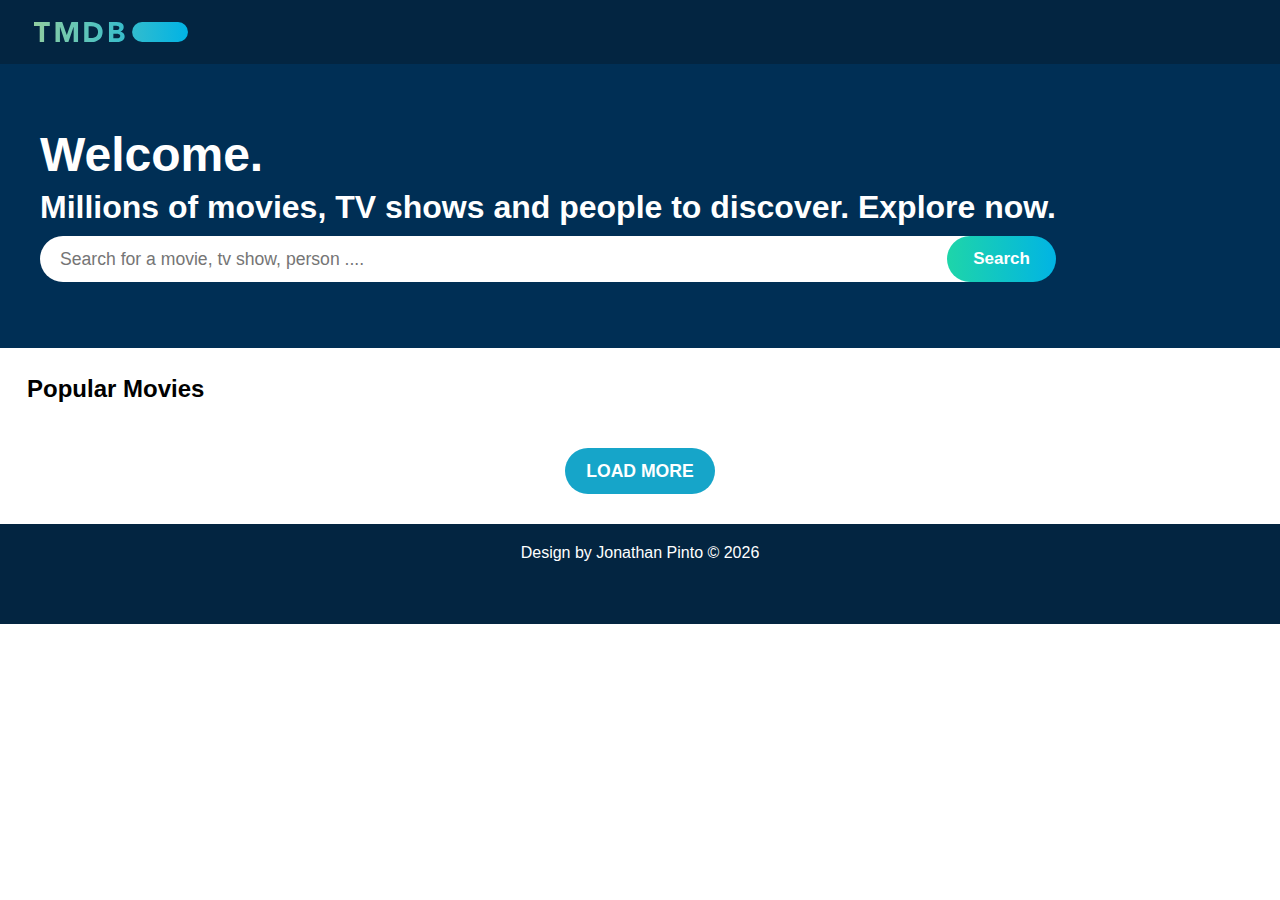
<file: index.html>
<!DOCTYPE html>
<html lang="en">
  <head>
    <meta charset="UTF-8" />
    <meta http-equiv="X-UA-Compatible" content="IE=edge" />
    <meta name="viewport" content="width=device-width, initial-scale=1.0" />
    <link rel="stylesheet" href="css/stryle.css" />
    <title>Trailers Movies</title>
    <link rel="shortcut icon" href="/assets/favicon.svg"/>
  </head>
  <body>
    <header class="header" id="header">
      <img
        class="header-logo"
        id="header-logo"
        src="/assets/logo.svg"
        alt="The Movie Database (TMDb)"
        width="154"
        height="20"
        onclick="window.location.href='index.html'"
      />
      <form class="form" id="form">
        <input class="header__search" type="text" placeholder="search" />
      </form>
    </header>

    <div class="welcome-banner">
      <div id="welcome-banner--texts">
        <h2 id="welcome-banner--title">Welcome.</h2>
        <h3 id="welcome-banner--text">
          Millions of movies, TV shows and people to discover. Explore now.
        </h3>
        <form class="form__banner" id="form__banner">
          <input
            id="form__banner-search"
            type="text"
            placeholder="Search for a movie, tv show, person ...."
          />
          <input class="button_banner" id="button_banner" type="submit" value="Search" />
        </form>
      </div>
    </div>
    <h2 id="popular-title" class="popular-title">Popular Movies</h2>
    <main class="movies-container" id="movies-container"></main>
    <div id="loadMore__container" class="loadMore__container">
      <button id="button_loadMore" class="button_loadMore">LOAD MORE</button>
    </div>
    <footer class="footer" id="footer"> <footer>
      
  </body>
  <script src="js/app.js" type="module"></script>
  <script src="js/loadMore.js" type="module"></script>
</html>
</file>
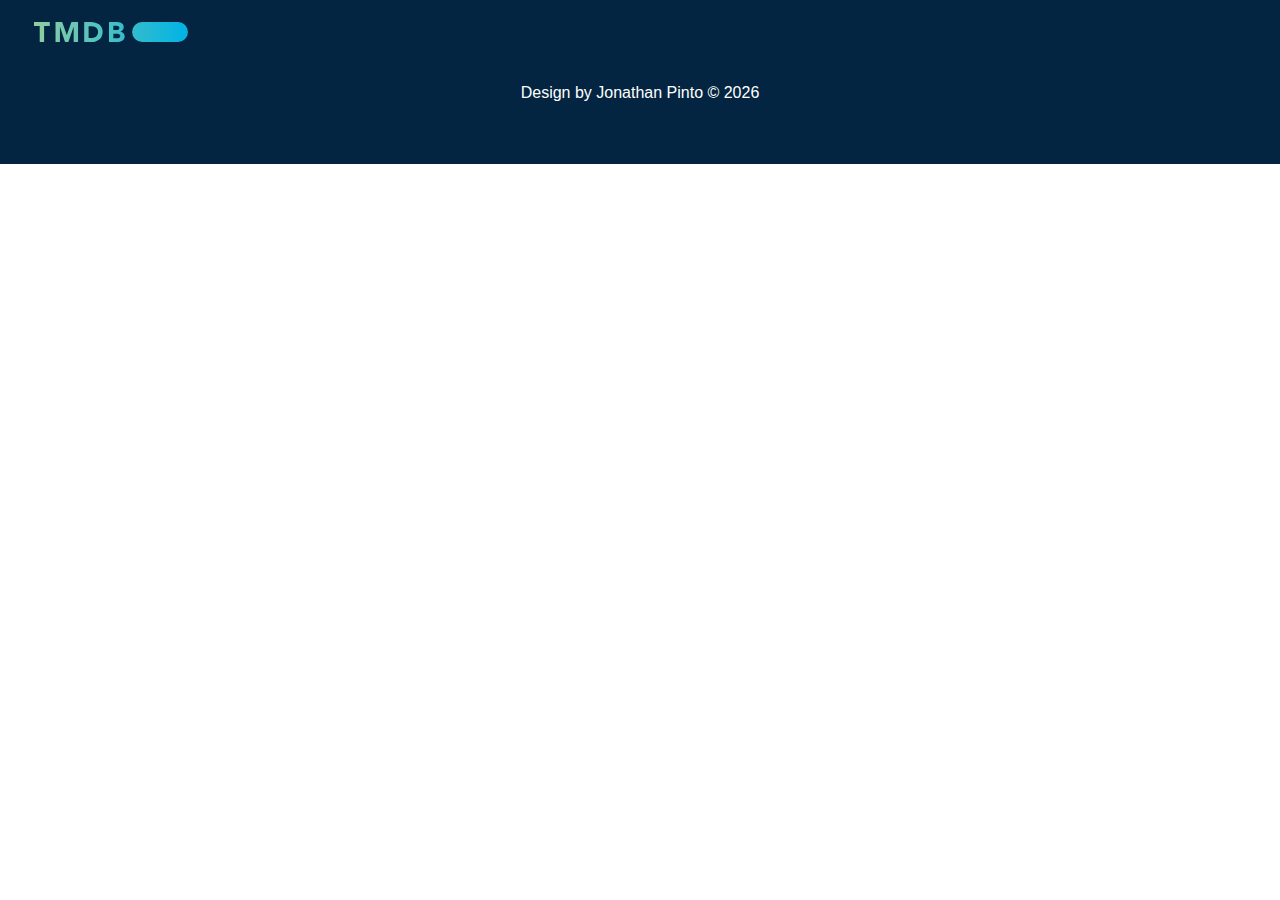
<file: movie.html>
<!DOCTYPE html>
<html lang="en">
  <head>
    <meta charset="UTF-8" />
    <meta http-equiv="X-UA-Compatible" content="IE=edge" />
    <meta name="viewport" content="width=device-width, initial-scale=1.0" />
    <link rel="stylesheet" href="css/stryle.css" />
    <title>Movie</title>
  </head>
  <body>
    <header class="header" id="header">
      <img
        class="header-logo"
        id="header-logo"
        src="/assets/logo.svg"
        alt="The Movie Database (TMDb)"
        width="154"
        height="20"
        onclick="window.location.href='index.html'"
      />
      <form class="form" id="form">
        <input class="header__search" type="text" placeholder="search" />
      </form>
    </header>
    <main class="movieSelected-container" id="movieSelected-container"></main>
    <section id="trailer-container"></section>
    <footer class="footer" id="footer"> <footer>
      
  </body>
  <script src="js/movie.js" type="module"></script>
</html>
</file>
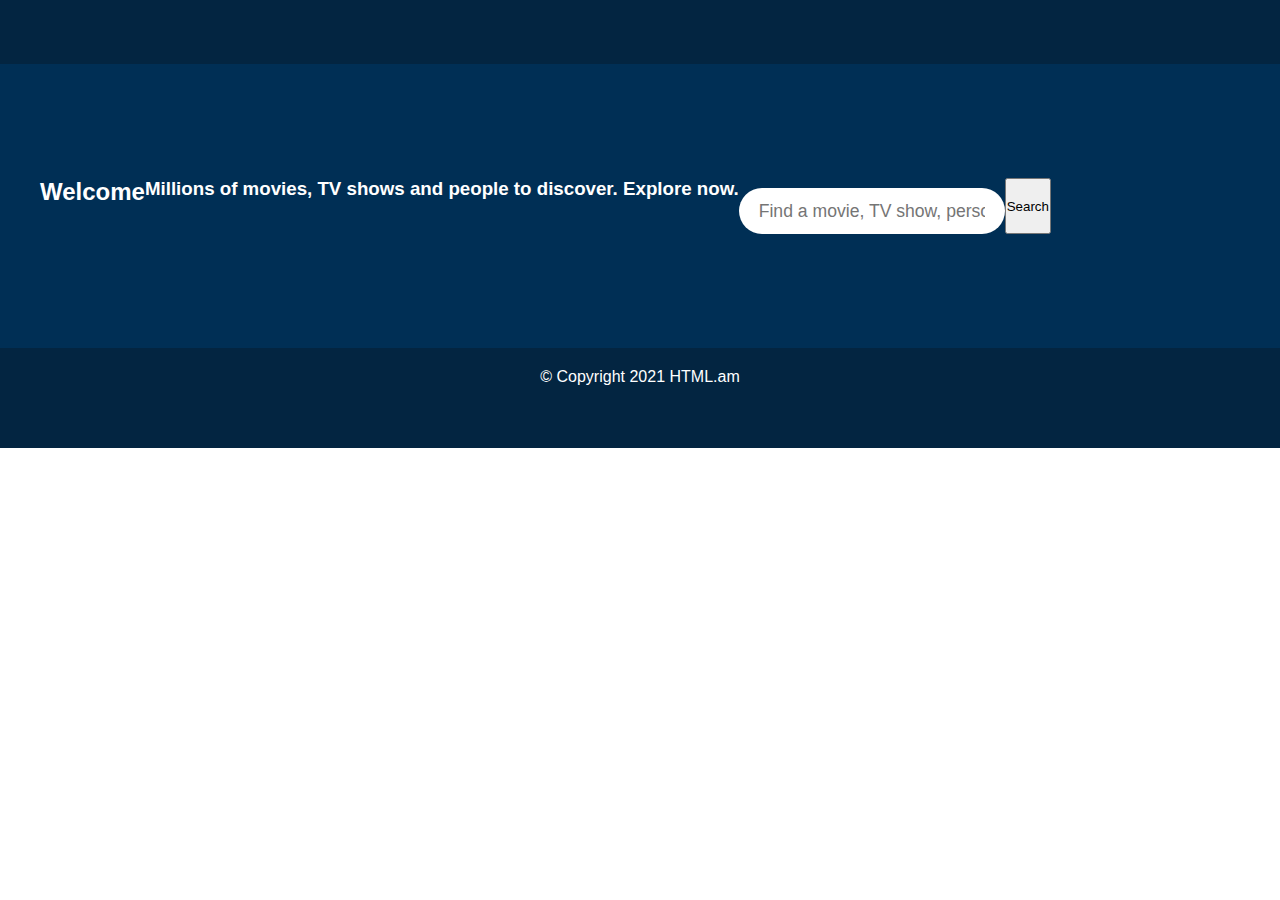
<file: search.html>
<!DOCTYPE html>
<html lang="en">
  <head>
    <meta charset="UTF-8" />
    <meta http-equiv="X-UA-Compatible" content="IE=edge" />
    <meta name="viewport" content="width=device-width, initial-scale=1.0" />
    <link rel="stylesheet" href="css/stryle.css" />
    <title>search</title>
  </head>
  <body>
    <header class="header" id="header">
      <form class="form" id="form">
        <input class="header__search" type="text" placeholder="search" />
      </form>
    </header>

    <div class="welcome-banner">
      <h2>Welcome</h2>
      <h3>Millions of movies, TV shows and people to discover. Explore now.</h3>
      <form class="form__banner" id="form__banner">
        <input
          id="form__banner-search"
          type="text"
          placeholder="Find a movie, TV show, person ...."
        />
        <input type="button" value="Search" />
      </form>
    </div>

    <main class="movieSelected-container" id="movieSelected-container"></main>

    <!-- Posibles layout -->
    <!-- <div class="single_column">

  <section id="original_header" class="images inner">

    <div class="poster_wrapper true">
    Poster     
    </div>

    <div class="header_poster_wrapper true">Title and info</div>







  </section>



</div> -->

    <footer class="footer">&copy; Copyright 2021 HTML.am</footer>
  </body>
  <script src="js/search.js" type="module"></script>
</html>
</file>
<file: css/stryle.css>
* {
  margin: 0;
  padding: 0;
  box-sizing: border-box;
  font-family: "Source Sans Pro", Arial, sans-serif;
  --tmdbLightBlue: 1, 180, 228;
  --tmdbLightGreen: 30, 213, 169;
}

html,
body {
  width: 100%;
  height: 100%;
  font-size: 100%;
}

.header {
  height: 64px;
  background-color: #032541;
  display: flex;
  align-items: center;
}

.header__search {
  display: none;
}

.header-logo {
  margin-left: 34px;
}

.header-logo:hover {
  cursor: pointer;
}

div.welcome-banner {
  height: 284px;
  background-color: rgb(0, 47, 85);
  color: white;
  width: 100%;
  display: flex;
  flex-wrap: wrap;
  align-content: center;
  padding: 40px;
}

#welcome-banner--title {
  font-size: 3em;
  font-weight: 700;
  line-height: 1;
  margin-bottom: 10px;
}

#welcome-banner--text {
  font-size: 2em;
  font-weight: 600;
  margin: 0;
}

#form__banner {
  display: flex;
  flex-wrap: nowrap;
}

#form__banner-search {
  margin-top: 10px;
  width: 100%;
  height: 46px;
  line-height: 46px;
  font-size: 1.1em;
  color: rgba(0, 0, 0, 0.5);
  border: none;
  border-radius: 30px;
  padding: 10px 20px;
}

.button_banner {
  margin-top: 10px;
  font-size: 17px;
  font-weight: bold;
  justify-content: center;
  align-content: center;
  align-items: center;
  height: 46px;
  padding: 10px 26px;

  border: none;
  background: linear-gradient(
    to right,
    rgba(var(--tmdbLightGreen), 1) 0%,
    rgba(var(--tmdbLightBlue), 1) 100%
  );
  border-radius: 30px;

  top: 0;
  right: -1px;
  color: #fff;
  margin-left: -50px;
}

.button_banner:hover {
  cursor: pointer;
}

.popular-title {
  margin-left: 27px;
  margin-top: 27px;
  margin-bottom: 5px;
  padding: 0px;
  font-family: "Source Sans Pro", Arial, sans-serif;
}

.movies-container {
  display: flex;
  flex-wrap: wrap;
  justify-content: center;
  background: white;
  width: 100%;
  margin-top: 0px;
  padding-top: 10px;
}

.movie {
  margin: 10px;
  width: 144px;
  height: 297px;
}

.movie__img {
  width: 144px;
  height: 219px;
  box-sizing: border-box;
  border: 0;
  padding: 0;
  text-align: center;
  border-radius: 8px;
}

.movie__img:hover,
.movie__info--title:hover {
  cursor: pointer;
}

.movie__description {
  text-align: center;
}

.red {
  color: white;
  background: rgb(156, 1, 1);
  width: 45px;
  text-align: center;
  border-radius: 10px;
}

.red__movie--selected {
  color: rgb(238, 6, 6);
  margin-top: 15px;
  background: black;
  font-size: 20px;
  width: 45px;
  height: max-content;
  text-align: center;
  border-radius: 20px;
}

.orange {
  color: rgb(255, 255, 255);
  background: rgb(233, 151, 0);
  width: 45px;
  text-align: center;
  border-radius: 10px;
}

.orange__movie--selected {
  color: rgb(233, 151, 0);
  margin-top: 15px;
  background: black;
  font-size: 20px;
  width: 45px;
  height: max-content;
  text-align: center;
  border-radius: 20px;
}

.green {
  color: white;
  background: green;
  width: 45px;
  text-align: center;
  border-radius: 10px;
}

.green__movie--selected {
  color: rgb(4, 240, 4);
  margin-top: 15px;
  background: black;
  font-size: 20px;
  width: 45px;
  height: max-content;
  text-align: center;
  border-radius: 20px;
}

.button_loadMore {
  width: 100%;
  height: 46px;
  line-height: 46px;
  font-size: 1.1em;
  border: none;
  border-radius: 30px;
  padding: 10px 20px;
}

#movie__selected_container {
  width: 100%;
  padding: 40px;
  display: flex;
  flex-wrap: nowrap;
}

.movie__img--selected {
  width: 302px;
  height: 449px;
  box-sizing: border-box;
  border: 0;
  padding: 0;
  text-align: center;
  border-radius: 10px;
}

#infoMovie__wrapper {
  width: auto;
  height: auto;
  padding: 40px;
  box-sizing: border-box;
  display: flex;
  flex-flow: column wrap;
}

.infoMovie__title {
  font-size: 60px;
  color: black;
  text-align: left;
  margin-left: -5px;
  padding: 0px;
}

.infoMovie__title--span {
  font-weight: 400;
}

.infoMovie__date {
  font-size: 20px;
}

.overview__title {
  font-size: 30px;
  margin-top: 20px;
  margin-bottom: -40px;
}

.infoMovie__overview {
  text-align: justify;
  margin-top: 40px;
}

.trailerContainer {
  display: flex;
  justify-content: center;
  background-color: rgb(197, 197, 197);
  padding: 30px;
}

.loadMore__container {
  display: flex;
  align-content: center;
  justify-content: center;
}

.button_loadMore {
  background-color: #16a5c9;
  color: white;
  text-align: center;
  font-weight: bold;
  height: min-content;
  padding: 0;
  width: 150px;
  margin: 30px;
}

.button_loadMore:hover {
  cursor: pointer;
}

.footer {
  background-color: #032541;
  /* height: 200px; */
  height: 100px;
  text-align: center;
  color: white;
  padding-top: 20px;
}
</file>
